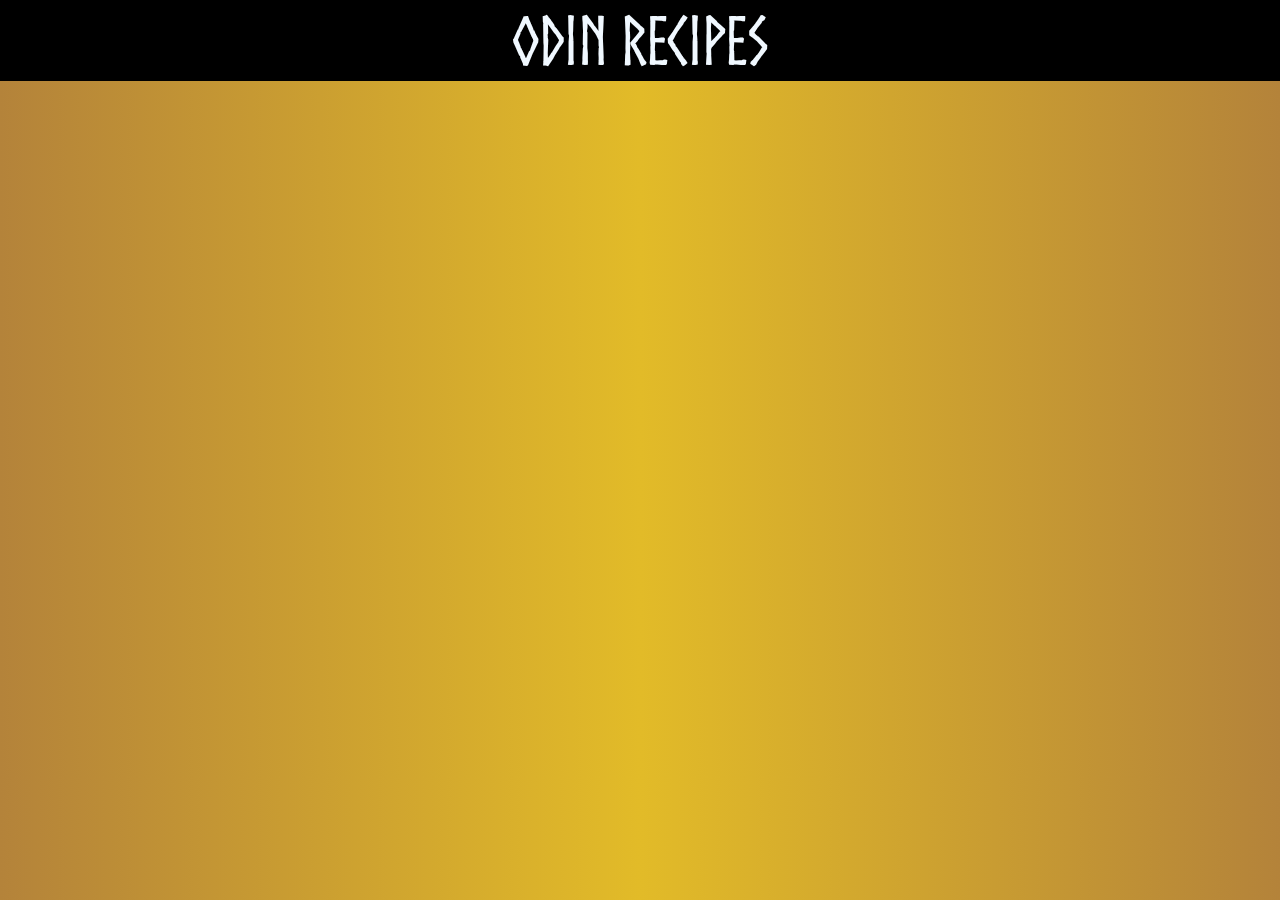
<file: index.html>
<!DOCTYPE html>
<html lang="en">

<head>
    <meta charset="UTF-8">
    <meta name="viewport" content="width=device-width, initial-scale=1.0">
    <title>Odin Recipes</title>
    <meta http-equiv="X-UA-Compatible" content="ie=edge">
    <meta name="description" content="Page about recipes of food">
    <link rel="shortcut icon" href="assets/images/favicon.ico" type="image/x-icon">

    <link rel="stylesheet" href="index.css">
    <meta name="viewport" content="width=device-width, initial-scale=1.0">


</head>

<body>

    <h1>Odin Recipes</h1>

    <main>
        <div class="video-container">
            <video autoplay loop muted>
                <source src="assets/video/video_1.mp4">
            </video>
        </div>
        <article class="article_1">
            <div class="image-container">
                <img class="images" src="assets/images/spicyBeef&Gnocchi.jpg"
                    alt="Plump gnocchi, ground beef, and tender zucchini get a delicious kick from Calabrian chile paste">
                <div class="overlay">
                    <h2>Spicy Beef & Gnocchi</h2>
                    <p>Plump gnocchi, ground beef, and tender zucchini get a delicious kick from Calabrian chile paste.</p>
                </div>
            </div>
        </article>

        <article class="article_2">
            <div class="image-container">
                <img class="images" src="assets/images/padThai.jpg" alt="Pad Thai">
                <div class="overlay">
                    <h2>Pad Thai</h2>
                    <p>Pad Thai is stir-fry dish made with rice noodles, shrimp, chicken, or tofu, peanuts, a scrambled
                        egg and bean sprouts.</p>
                </div>
            </div>
        </article>


        <article class="article_3">
            <div class="image-container">
                <img class="images" src="assets/images/firecrackerMeatballs.jpg" alt="Firecracker Meatballs">
                <div class="overlay">
                    <h2>Firecracker Meatballs</h2>
                    <p>This recipe is here to blow up everything you think you know about meatballs.</p>
                </div>
            </div>
        </article>

        <article class="article_4">
            <div class="image-container">
                <img class="images" src="assets/images/spicyBeef&Gnocchi.jpg" alt="Shepherd's Pie">
                <div class="overlay">
                    <h2>Shepherd's Pie</h2>
                    <p>Shepherd's Pie, Cottage Pie, or Hachis Parmentier is a meat pie consisting of cooked minced meat
                        topped with mashed potato.</p>
                </div>
            </div>
        </article>

        <!-- Div para mostrar información del autor del proyecto -->
        <div class="project-author">
            <p>This project was carried out by <a href="https://github.com/FerJeffQ" target="_blank">FerJeffQ</a> 2024.
            </p>

            <a href="https://www.theodinproject.com/support_us" target="_blank">

                <svg class="scale-animation" xmlns="http://www.w3.org/2000/svg" width="205" height="59"
                    viewBox="0 0 205 59" fill="none" role="img" aria-labelledby="adcpyojkagyhszgvrzpbskp3xytjovj0"
                    class="hidden lg:block h-12 w-auto text-gray-800 dark:text-gray-300">
                    <title id="adcpyojkagyhszgvrzpbskp3xytjovj0">Page odin</title>
                    <path fill-rule="evenodd" clip-rule="evenodd"
                        d="M8.68945 34.7331L13.1482 19.2902H30.9833L35.442 34.7331H8.68945Z" fill="#EED9C3"></path>
                    <ellipse cx="27.7849" cy="27.1223" rx="1.26005" ry="1.24284" fill="#353535"></ellipse>
                    <path fill-rule="evenodd" clip-rule="evenodd"
                        d="M19.446 25.7092C19.446 25.2752 19.0891 24.9233 18.6493 24.9233C17.638 24.9233 15.9034 24.9233 14.8922 24.9233C14.4523 24.9233 14.0955 25.2752 14.0955 25.7092C14.0955 26.3856 14.0955 27.3716 14.0955 28.1426C14.0955 28.7935 14.6305 29.3212 15.2902 29.3212C15.6995 29.3212 16.1763 29.3212 16.6578 29.3212C17.3973 29.3212 18.1062 29.0314 18.6295 28.5155C19.1522 28.0001 19.446 27.3004 19.446 26.5712C19.446 26.2585 19.446 25.9621 19.446 25.7092Z"
                        fill="#A78347"></path>
                    <path fill-rule="evenodd" clip-rule="evenodd"
                        d="M35.0004 4.5308L43.8517 0L39.0002 18L35.0002 22L35.0004 4.5308Z" fill="#E3B261"></path>
                    <path fill-rule="evenodd" clip-rule="evenodd"
                        d="M8.8514 4.5308L0.000132561 0L4.85156 18L8.85156 22L8.8514 4.5308Z" fill="#E3B261"></path>
                    <path fill-rule="evenodd" clip-rule="evenodd"
                        d="M35.442 12.7438C35.442 12.7438 28.7539 8.34589 22.0657 8.34589C15.3776 8.34589 8.68945 12.7438 8.68945 12.7438V25.9373L10.473 29.4556C11.7527 24.5929 17.5445 22.5672 21.576 25.5723L22.0657 25.9373L22.5554 25.5723C26.587 22.5672 32.3788 24.5929 33.6585 29.4556L35.442 25.9373V12.7438Z"
                        fill="#E3B261"></path>
                    <path fill-rule="evenodd" clip-rule="evenodd"
                        d="M17.6068 32.5341L14.0398 53.2041L9.12134 49.6858L13.148 34.7331L17.6068 32.5341Z"
                        fill="#D4D4D4"></path>
                    <path fill-rule="evenodd" clip-rule="evenodd"
                        d="M26.5243 32.5341L30.0913 53.2041L35.0098 49.6858L30.9831 34.7331L26.5243 32.5341Z"
                        fill="#D5D5D5"></path>
                    <path fill-rule="evenodd" clip-rule="evenodd"
                        d="M8.68933 25.9373L5.12231 39.1309L9.58108 47.9267L13.1481 34.7331L8.68933 25.9373Z"
                        fill="#E6E6E6"></path>
                    <path fill-rule="evenodd" clip-rule="evenodd"
                        d="M35.4418 25.9373L39.0088 39.1309L34.55 47.9267L30.983 34.7331L35.4418 25.9373Z"
                        fill="#E6E6E6"></path>
                    <path fill-rule="evenodd" clip-rule="evenodd"
                        d="M17.6069 32.5341L13.594 54.0837L22.0656 58.4815L30.5373 54.0837L26.5244 32.5341L22.3983 30.4992L22.0656 30.3352L17.6069 32.5341Z"
                        fill="#E6E6E6"></path>
                    <path fill-rule="evenodd" clip-rule="evenodd"
                        d="M23.6636 33.4137H20.5425C20.5425 33.4137 20.5425 33.9348 20.5425 34.514C20.5425 34.9222 20.707 35.3131 20.9995 35.6016C21.292 35.8901 21.6884 36.0524 22.1022 36.0524C22.1026 36.0524 22.1035 36.0524 22.1039 36.0524C22.5177 36.0524 22.9141 35.8901 23.2066 35.6016C23.4991 35.3131 23.6636 34.9222 23.6636 34.514C23.6636 33.9348 23.6636 33.4137 23.6636 33.4137Z"
                        fill="#353535"></path>
                    <path
                        d="M68.808 20.384L67.704 20.456C67.368 20.456 67.056 20.456 66.696 20.432C66.504 20.432 66.288 20.6 66.144 20.6L65.688 20.408L63.36 20.288L63.288 22.256L63.576 22.544L65.04 22.496C65.112 22.496 65.256 22.472 65.424 22.424L65.544 22.304L66.072 22.376L66.216 23.36L66.12 24.896L66.264 26.024L66.144 30.92L66.024 34.304L66.24 34.544L65.88 36.056V37.904L67.152 38.096L67.824 37.976L68.52 37.592L68.328 35.888V31.376L68.04 30.92L68.064 30.896L68.28 29.456L68.256 27.608V27.2C68.256 27.032 68.232 26.816 68.232 26.624C68.208 26.48 68.208 25.88 68.208 25.664L68.256 23.888L68.16 23.36L68.304 22.352H69.048L69.768 22.4L70.008 22.472H71.088L71.16 21.344L71.016 20.336L68.808 20.384ZM73.2638 33.992L73.3118 35.504L73.6478 35.864L73.2638 36.32L73.1918 37.928L74.7038 38.072L75.6878 38.024L75.7118 37.136L75.6398 36.056L75.4958 34.784L75.5198 34.712L75.6398 30.536L77.5118 29.744H77.5358L78.9278 29.432L78.9038 29.864L78.9758 30.2L78.9278 33.896L79.2878 34.28L79.0478 34.496L78.8798 37.184L79.1918 38.024H80.5838L81.4718 37.976L81.4238 36.656L81.2558 36.056L81.2078 32.984L81.1598 28.688L81.1118 28.208L81.0398 27.128L81.1598 24.872L80.9438 24.176L81.1838 23.864L81.2078 22.952V22.976L81.3518 21.608L81.4238 20.408L80.0558 20.36L79.1678 20.336L78.8078 21.032L78.9278 21.992L78.9758 24.152L79.0478 26.336L78.9518 26.984L78.6878 27.104L78.2318 27.32L77.2478 27.752L77.0318 28.016L76.6478 27.872L75.6398 28.232L75.5918 28.256L75.3758 25.928L75.4718 24.344L75.2078 24.128L75.4958 23.672L75.6158 22.208L75.7118 20.48L73.6478 20.216L73.0718 20.6L73.2398 22.088L73.1678 22.568L73.2398 24.152L73.4078 25.64L73.3118 27.992L73.4798 30.704L73.2638 33.992ZM90.8258 22.616L90.8738 21.272L90.8498 20.336L88.4738 20.36L87.5378 20.552L87.2018 20.36H85.8338L84.7058 20.504L84.8258 22.208L85.0898 22.52L84.8258 22.928L84.8498 24.152L84.8258 26.024V27.8L84.7538 28.688L84.9458 31.064L84.8498 31.256L84.8738 32.552V33.104L85.0898 33.392L84.8018 34.016L84.7778 35.12L84.8018 35.384L84.6578 37.016L84.7778 38L86.5778 38.024L86.7698 37.904H87.6098L88.9778 38.048L90.5618 38.072L91.1138 37.832L91.2098 36.944L91.2578 35.744L90.0578 35.72L89.4578 35.912L87.5378 35.936L87.3458 35.888L87.1298 35.84L87.0818 33.512L87.0578 33.464L87.1298 33.248L86.9858 32.552L87.0818 30.08H87.4658L88.9778 30.128L90.1538 30.176L90.2018 29.192L90.3458 28.472L90.0338 27.872L88.8098 27.992L87.8738 28.04L86.9858 27.992L86.9378 27.056L86.6978 26.864L86.9618 26.432L87.0818 25.712V23.336L87.1298 22.736V22.472H87.3458L88.6658 22.52L89.0498 22.448L89.1218 22.424L89.6978 22.616H90.8258ZM102.331 20.312L102.115 20.336H101.227L101.179 20.504L101.035 21.224L100.939 21.368L99.6429 24.608L99.7629 24.872L99.3309 25.184L98.0349 28.328L97.8429 28.448L97.8909 29.96L98.4669 31.184L99.3309 33.224L100.051 34.712H100.315L100.243 35.12L101.083 37.208L101.107 38L103.291 38.024L103.339 37.76L103.627 36.992L104.923 33.92L105.475 32.768L105.499 32.384L105.691 32.144L106.867 29.768L106.939 28.448L106.123 26.672L105.475 25.232H105.235L105.115 24.584L103.891 21.584L103.411 20.264L102.331 20.312ZM102.379 34.952L101.323 32.192L100.843 31.208L100.363 30.872L100.603 30.584L100.387 29.888L100.075 29.096L100.051 28.808L100.843 26.744L100.675 26.36L101.011 26.264L102.331 22.784L102.475 23.24L103.027 24.704L103.459 24.968L103.243 25.256L104.179 27.68L104.467 28.496L104.659 29.096L103.483 31.976L103.507 32.408H103.531L103.243 32.696L102.475 35.216L102.379 34.952ZM113.227 35.72L114.067 34.016L116.539 30.224L116.971 29.504L116.947 27.752L116.515 27.2L116.539 27.248L114.715 24.824L114.091 23.72L113.251 22.88L112.987 22.088L111.499 20.048L110.227 20.432L109.195 20.744L109.219 21.632L109.291 22.88L109.531 23.192L109.291 23.648L109.315 29.936L109.459 30.872L109.315 36.248V36.224L109.267 37.832L110.827 38.048L111.619 38.264L113.227 35.72ZM111.451 26.744L111.379 23.264L111.523 23.432L113.899 27.248L114.379 27.632L114.475 28.208L114.907 28.856L114.475 29.552L113.683 30.872L112.675 32.816L112.867 33.032L112.435 33.248L111.379 34.952L111.355 35L111.379 33.704L111.475 28.952L111.091 27.824L111.451 26.744ZM119.431 27.56L119.359 28.88L119.287 29.624V34.112V34.976L119.575 35.384L119.287 35.864L118.951 38L120.055 38.024L120.559 38.048L121.615 37.712L121.639 36.824L121.591 36.368L121.543 36.008V29.36L121.279 29.192L121.495 28.688L121.447 28.088L121.351 27.152L121.423 25.928L121.495 22.784L121.615 22.184L121.735 20.432L120.175 20.336L119.047 20.408L119.167 21.608L119.383 21.728L119.191 22.16L119.263 26.96L119.431 27.56ZM133.115 35.888V35.12L132.947 29.864L132.683 29.072L132.875 28.064L133.115 22.16L133.163 20.528L132.179 20.36L130.787 20.384V22.304L131.027 22.64L130.787 23.384V25.448L129.995 24.152L129.803 24.056L129.203 23.096L127.043 20.12L125.147 20.648V21.896L125.243 24.392L125.339 25.76L125.243 30.752L125.459 31.232L125.267 31.928L125.123 35.336V35.744L125.195 35.96L125.027 37.88L126.059 38.072L127.475 38.024L127.523 36.488L127.451 36.152L127.475 33.656L127.259 32.744L127.379 31.88L127.427 26.408L127.139 26.096L127.115 26.048L127.451 25.184V23.888L128.075 24.752L129.059 26.12L129.755 26.96L130.091 27.488L130.427 27.848L130.811 28.496L130.835 30.992L130.907 31.448L130.835 31.568L130.811 33.872L130.835 36.152L130.811 38.024L131.627 38.072L132.947 38.048L133.259 37.232L133.115 35.888ZM147.393 28.76L148.161 28.016L148.905 27.104L148.953 25.448L146.457 22.808L145.953 22.64L145.857 22.232L143.697 20L142.929 20.288L141.777 20.792L141.825 22.4L141.945 23.384V27.32L141.897 27.44L141.873 33.44L142.161 33.752L141.945 34.496L141.681 37.928L143.073 38.072L144.273 38L144.129 35.024L143.745 34.688L144.129 34.112L144.081 32.456L144.297 32.216L145.905 30.392L147.393 28.76ZM144.105 27.128L143.841 26.648L144.081 25.904L144.057 24.752L144.081 23.048L145.473 24.608L145.689 24.752L145.857 25.088L146.889 26.24L146.505 26.792L146.265 27.392L146.001 27.32L144.801 28.736L144.105 29.48V27.128ZM153.466 30.608L154.426 32.552L154.642 33.104L155.53 34.784L155.818 34.928L155.794 35.336L156.634 37.256L157.21 38.192L159.154 37.112L159.178 36.416L158.386 35.576L157.954 34.664V34.688L157.618 33.992L157.474 33.92V33.608L156.514 31.976C156.346 31.736 156.202 31.616 156.01 31.4V30.992C155.866 30.704 155.578 30.296 155.41 29.96L156.082 29.048L156.49 28.544L157.258 27.632L158.362 26.288L158.53 24.848L157.378 23.792C157.354 23.792 156.97 23.912 156.946 23.888L156.802 23.288L152.986 19.976L151.09 20.744L151.186 22.808L151.306 27.392L151.114 27.872L151.162 29.12L151.258 31.928V32.864L151.474 33.176L151.114 34.112L150.97 37.928L152.554 38.072L153.514 37.688L153.49 35.696L153.418 35.48L153.346 33.08L153.322 30.464L153.466 30.608ZM153.37 28.352L153.274 26.216L153.226 25.952L153.178 25.808L153.082 25.376L153.274 24.92V24.68L153.322 22.832L155.53 25.016L155.698 25.136L156.178 25.736L155.914 26.072C155.602 26.504 155.026 27.248 154.69 27.656L153.49 29.144L153.322 29.24L153.37 28.352ZM164.323 20.312L164.107 20.336H163.219L163.171 20.504L163.027 21.224L162.931 21.368L161.635 24.608L161.755 24.872L161.323 25.184L160.027 28.328L159.835 28.448L159.883 29.96L160.459 31.184L161.323 33.224L162.043 34.712H162.307L162.235 35.12L163.075 37.208L163.099 38L165.283 38.024L165.331 37.76L165.619 36.992L166.915 33.92L167.467 32.768L167.491 32.384L167.683 32.144L168.859 29.768L168.931 28.448L168.115 26.672L167.467 25.232H167.227L167.107 24.584L165.883 21.584L165.403 20.264L164.323 20.312ZM164.371 34.952L163.315 32.192L162.835 31.208L162.355 30.872L162.595 30.584L162.379 29.888L162.067 29.096L162.043 28.808L162.835 26.744L162.667 26.36L163.003 26.264L164.323 22.784L164.467 23.24L165.019 24.704L165.451 24.968L165.235 25.256L166.171 27.68L166.459 28.496L166.651 29.096L165.475 31.976L165.499 32.408H165.523L165.235 32.696L164.467 35.216L164.371 34.952ZM171.71 27.608L171.59 28.928L171.614 30.416L171.638 30.752V31.688L171.542 34.304L171.59 34.52L171.23 35.024L170.174 35.72L169.118 36.152V37.4L170.438 38.384L172.214 36.944L172.19 36.464L172.838 36.368L173.606 35.696L173.99 35.024L173.702 30.896L173.51 30.176L173.774 29.984L173.678 23.288L173.966 21.176L173.654 20.336L171.374 20.384V21.728L171.806 21.968L171.494 22.352L171.566 26.408L171.71 27.608ZM183.502 22.616L183.55 21.272L183.526 20.336L181.15 20.36L180.214 20.552L179.878 20.36H178.51L177.382 20.504L177.502 22.208L177.766 22.52L177.502 22.928L177.526 24.152L177.502 26.024V27.8L177.43 28.688L177.622 31.064L177.526 31.256L177.55 32.552V33.104L177.766 33.392L177.478 34.016L177.454 35.12L177.478 35.384L177.334 37.016L177.454 38L179.254 38.024L179.446 37.904H180.286L181.654 38.048L183.238 38.072L183.79 37.832L183.886 36.944L183.934 35.744L182.734 35.72L182.134 35.912L180.214 35.936L180.022 35.888L179.806 35.84L179.758 33.512L179.734 33.464L179.806 33.248L179.662 32.552L179.758 30.08H180.142L181.654 30.128L182.83 30.176L182.878 29.192L183.022 28.472L182.71 27.872L181.486 27.992L180.55 28.04L179.662 27.992L179.614 27.056L179.374 26.864L179.638 26.432L179.758 25.712V23.336L179.806 22.736V22.472H180.022L181.342 22.52L181.726 22.448L181.798 22.424L182.374 22.616H183.502ZM185.362 30.896L186.226 32.456L187.33 33.488L187.138 33.92L188.962 36.752L189.01 37.04L189.826 38.312L190.642 37.784L191.89 36.752L191.338 35.864L190.09 34.232L188.986 32.36L188.098 30.992L187.882 30.512L187.546 30.176L187.306 29.72L186.946 29.024L187.258 28.448L187.714 27.632L188.506 26.384L189.946 24.248L190.066 23.6L190.474 23.336L191.146 22.4L191.818 21.2L190.018 20L189.178 20.984L189.154 21.176L187.81 23.384V23.48L187.21 24.44V25.016L186.346 25.856L184.786 28.496L184.81 30.032L185.362 30.896ZM198.12 20.384L197.016 20.456C196.68 20.456 196.368 20.456 196.008 20.432C195.816 20.432 195.6 20.6 195.456 20.6L195 20.408L192.672 20.288L192.6 22.256L192.888 22.544L194.352 22.496C194.424 22.496 194.568 22.472 194.736 22.424L194.856 22.304L195.384 22.376L195.528 23.36L195.432 24.896L195.576 26.024L195.456 30.92L195.336 34.304L195.552 34.544L195.192 36.056V37.904L196.464 38.096L197.136 37.976L197.832 37.592L197.64 35.888V31.376L197.352 30.92L197.376 30.896L197.592 29.456L197.568 27.608V27.2C197.568 27.032 197.544 26.816 197.544 26.624C197.52 26.48 197.52 25.88 197.52 25.664L197.568 23.888L197.472 23.36L197.616 22.352H198.36L199.08 22.4L199.32 22.472H200.4L200.472 21.344L200.328 20.336L198.12 20.384Z"
                        fill="currentColor"></path>
                </svg>
            </a>
        </div>
    </main>
</body>

</html>
</file>
<file: index.css>
body {
    font-family: 'Lucida Sans', 'Lucida Sans Regular', 'Lucida Grande', 'Lucida Sans Unicode', Geneva, Verdana, sans-serif;
    background: rgb(180,131,58);
    background: linear-gradient(90deg, rgba(180,131,58,1) 0%, rgba(226,187,40,1) 50%, rgba(180,131,58,1) 100%);
    padding: 0;
    margin: 0;
}

@font-face {
    font-family: "Norse";
    src: url(assets/font/Norse.otf);
    
}

h1 {
    text-align: center;
    margin-top: 0px;
    margin-bottom: 0px;
    font-size: 4em;
    font-family: 'Norse', sans-serif; /* Fallback a una fuente sans-serif por defecto si Norse no está disponible */
    background-color: black;
    padding: 5px;
    margin: 0;
    color: aliceblue;
}

main {
    
    display: grid;
    grid-template-columns: repeat(3, 1fr); /* 3 columnas */
    grid-template-rows: repeat(2, 1fr);    /* 2 filas */
    gap: 20px;                             /* Espacio entre los elementos */
    padding: 20px;
}

.video-container {
    grid-row: 1;          /* Fila 1 */
    grid-column: 2;       /* Columna 2 */
}

.article_1 {
    grid-row: 1;          /* Fila 1 */
    grid-column: 1;       /* Columna 1 */
}

.article_2 {
    grid-row: 1;          /* Fila 1 */
    grid-column: 3;       /* Columna 3 */
}

.article_3 {
    grid-row: 2;          /* Fila 2 */
    grid-column: 1;       /* Columna 1 */
}

.article_4 {
    grid-row: 2;          /* Fila 2 */
    grid-column: 3;       /* Columna 3 */
}

article_1,
.article_1,
.article_2,
.article_3,
.article_4 {
    width: 90%;  /* Reduzco el ancho al 80% del contenedor */
    height: 90%; /* Reduzco la altura al 80% del contenedor */
    padding: 20px; /* Reduzco el padding para que ocupe menos espacio */
}

.project-author {
    grid-row: 2;          /* Fila 2 */
    grid-column: 2;       /* Columna 2 */
    text-align: center;    
    padding-top: 100px;
}

h2 {
    padding: 5px;
}

.images {
    width: 80%;
    height: 30vh;    
    
    border-radius: 90%; /* Establece un radio de borde del 50% para hacerlo ovalado */
    border: 2px solid #ccc; /* Añade un borde de 2px sólido con color gris claro */
}



.image-container {
    position: relative; /* Establece la posición relativa para los elementos hijos absolutos */
    overflow: hidden;   /* Asegura que el texto no se desborde del contenedor */
}

.overlay {
    position: absolute; /* Establece la posición absoluta para colocar encima de la imagen */
    bottom: 0;          /* Coloca el overlay en la parte inferior */
    left: 0;            /* Coloca el overlay en la parte izquierda */
    right: 0;           /* Coloca el overlay en la parte derecha */
    background-color: rgba(0, 0, 0, 0.6); /* Fondo semi-transparente para el overlay */
    color: #fff;        /* Color de texto blanco para el overlay */
    padding: 20px;      /* Espaciado interno para el texto dentro del overlay */
    transition: 1.5s;   /* Transición suave para efectos si los deseas */
    text-align: center;
    height: 35%;
    font-size: 0.9vw;
}

.overlay h2,
.overlay p {
    margin: 0px;          /* Elimina el margen predeterminado */
    
}

.video-container video {
    border: 8px solid rgba(27, 25, 25, 0.2); /* Borde blanco semi-transparente */
    box-shadow: 0 4px 8px rgba(0, 0, 0, 0.8);   /* Sombreado negro semi-transparente */
    padding: 0;
    margin: 0;
    width: 100%;
    height: auto;
}




/* Agregar una transición suave para el efecto de escala */
.article_1,
.article_2,
.article_3,
.article_4 {
    transition: transform 0.3s ease-in-out;
}

/* Al pasar el mouse sobre los artículos, aumenta su escala */
.article_1:hover,
.article_2:hover,
.article_3:hover,
.article_4:hover {
    transform: scale(1.05); /* Aumenta la escala al 105% */
}

/* Estilos adicionales para asegurarse de que los artículos no se desborden */
.article_1,
.article_2,
.article_3,
.article_4 {
    overflow: hidden;
    
}



.project-author p {
    font-size: 1.5rem;
}

@keyframes scaleAnimation {
    0% {
      transform: scale(1);  /* Escala normal */
    }
    50% {
      transform: scale(1.1);  /* Escala más grande */
    }
    100% {
      transform: scale(1);  /* Escala normal nuevamente */
    }
  }
  
  .scale-animation {
    animation: scaleAnimation 3s infinite alternate; /* 3s es la duración y 'alternate' hace que la animación se invierta en cada iteración */
  }

  
  /* Estilo para el contenedor */
.project-author {
    /* Ajusta el tamaño y la posición del contenedor según sea necesario */
    width: 100%; /* Ancho completo del contenedor */
    text-align: center; /* Centrar el contenido */
 
}

/* Estilo para el SVG */
.project-author svg {
    /* Modificar el tamaño del SVG */
    width: 50%; /* Ancho del SVG */
    height: auto; /* Altura automática para mantener la proporción */
    
    /* Modificar la posición del SVG */
    margin-top: 50px; /* Espacio superior */
    margin-bottom: 0px; /* Espacio inferior */
    margin-left: auto; /* Centrar horizontalmente */
    margin-right: auto; /* Centrar horizontalmente */
    
    /* Otros estilos si es necesario */
    display: block; /* Hacer que el SVG sea un bloque */
    padding: 0;
    
}

a {
    text-decoration: none;
}

/* Inicialmente, establece la opacidad de los elementos a 0 */
.article_1,
.article_2,
.article_3,
.article_4,
.project-author,
.video-container {
    opacity: 0;
}

/* Animación para mostrar los elementos */
@keyframes fadeIn {
    0% {
        opacity: 0; /* Comienza con una opacidad de 0 */
    }
    100% {
        opacity: 1; /* Finaliza con una opacidad de 1 */
    }
}

/* Aplica la animación a cada elemento con un retardo diferente para mostrarlos uno a uno */

.video-container {
    animation: fadeIn 1s forwards 0.1s; /* Retardo de s */
}

.article_1 {
    animation: fadeIn 1s forwards 0.3s; /* Retardo de s */
}

.article_2 {
    animation: fadeIn 1s forwards 0.5s; /* Retardo de s */
}

.article_3 {
    animation: fadeIn 1s forwards 0.7s; /* Retardo de s */
}

.article_4 {
    animation: fadeIn 1s forwards 0.9s; /* Retardo de s */
}

.project-author {
    animation: fadeIn 1s forwards 0.1s; /* Retardo de s */
}



/* Media query para pantallas más pequeñas */
@media only screen and (max-width: 768px) {
    body {
        margin: 0;
        padding: 0;
    }

    main {
        grid-template-columns: 1fr; /* Un solo columna para dispositivos móviles */
        gap: 20px; /* Reducir el espacio entre los elementos */
        
    }

    .overlay {
        font-size: 1.8vh;
    }
    
    .video-container,
    .article_1,
    .article_2,
    .article_3,
    .article_4,
    .project-author {
        grid-column: 1; /* Asegurarse de que todos los elementos ocupen toda la anchura en dispositivos móviles */
        grid-row: auto; /* Reajustar la ubicación si es necesario */
        width: 90%;
        
    }
}
</file>
